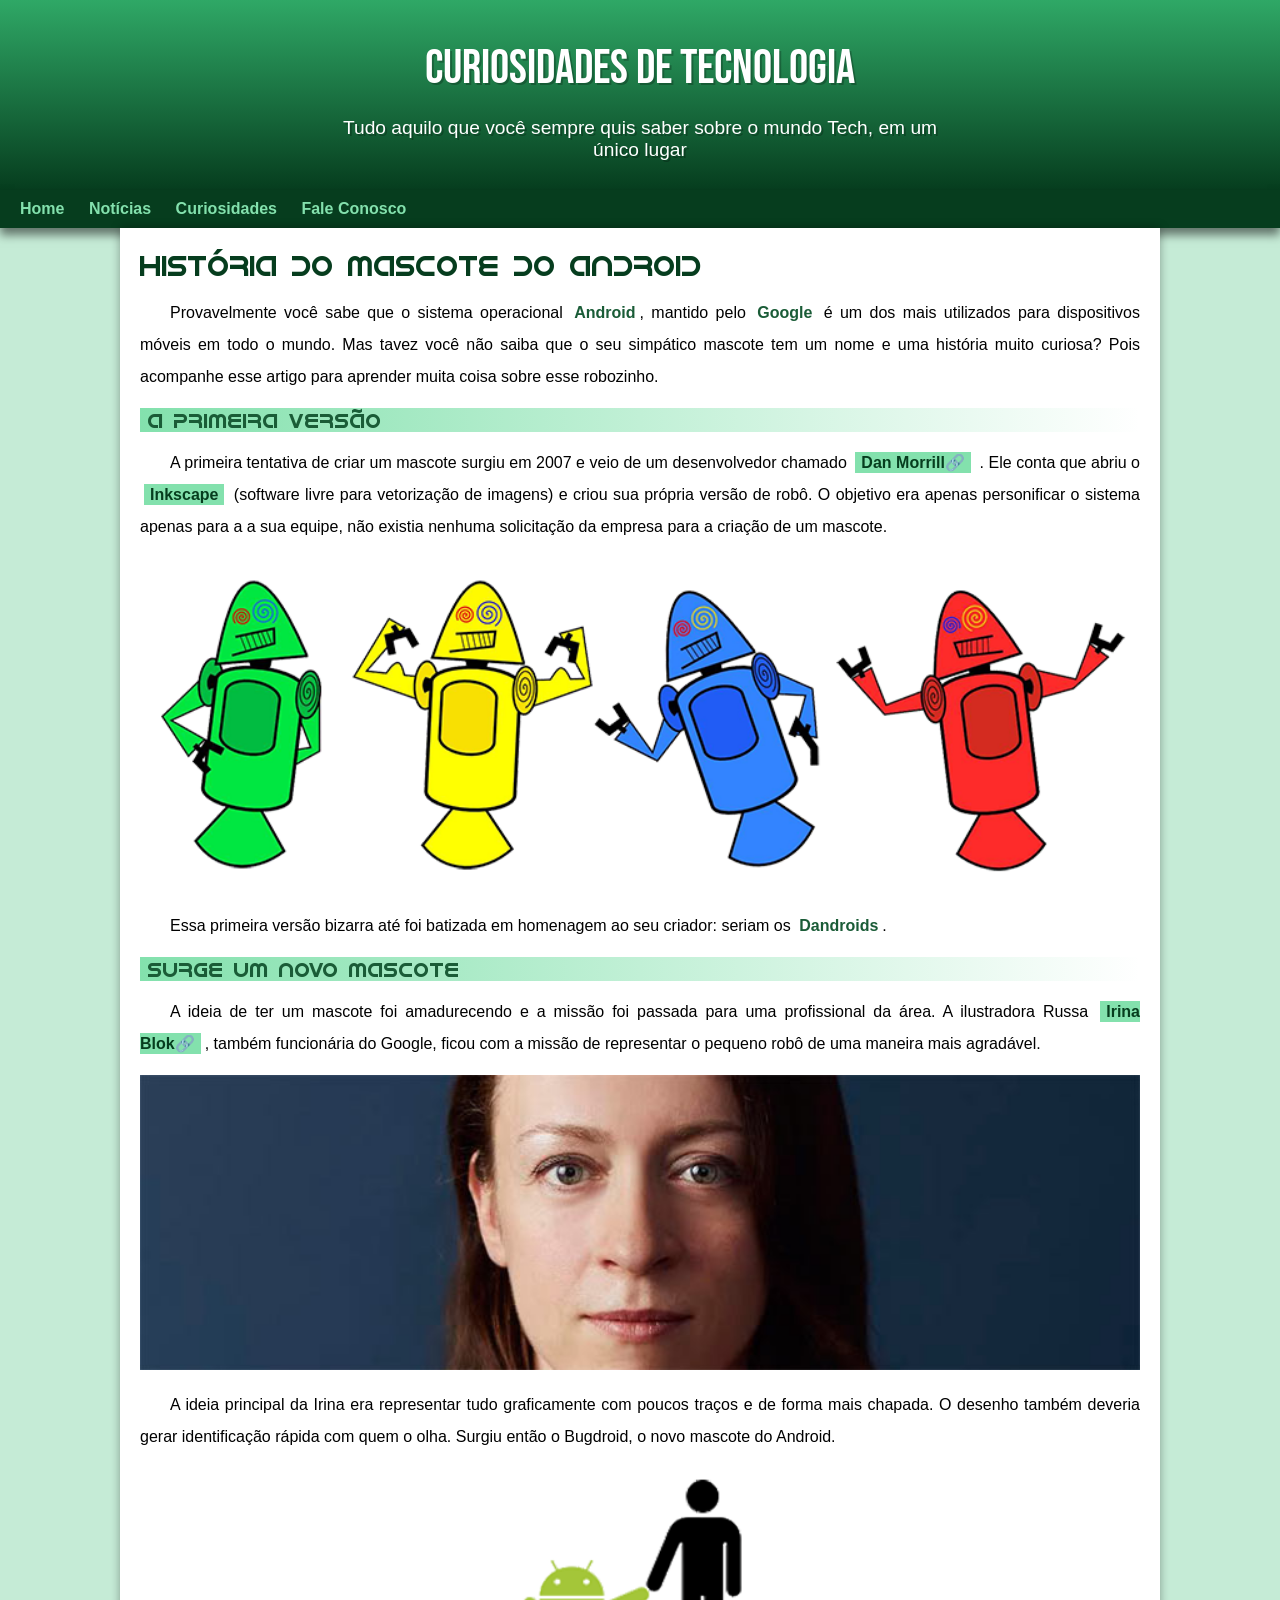
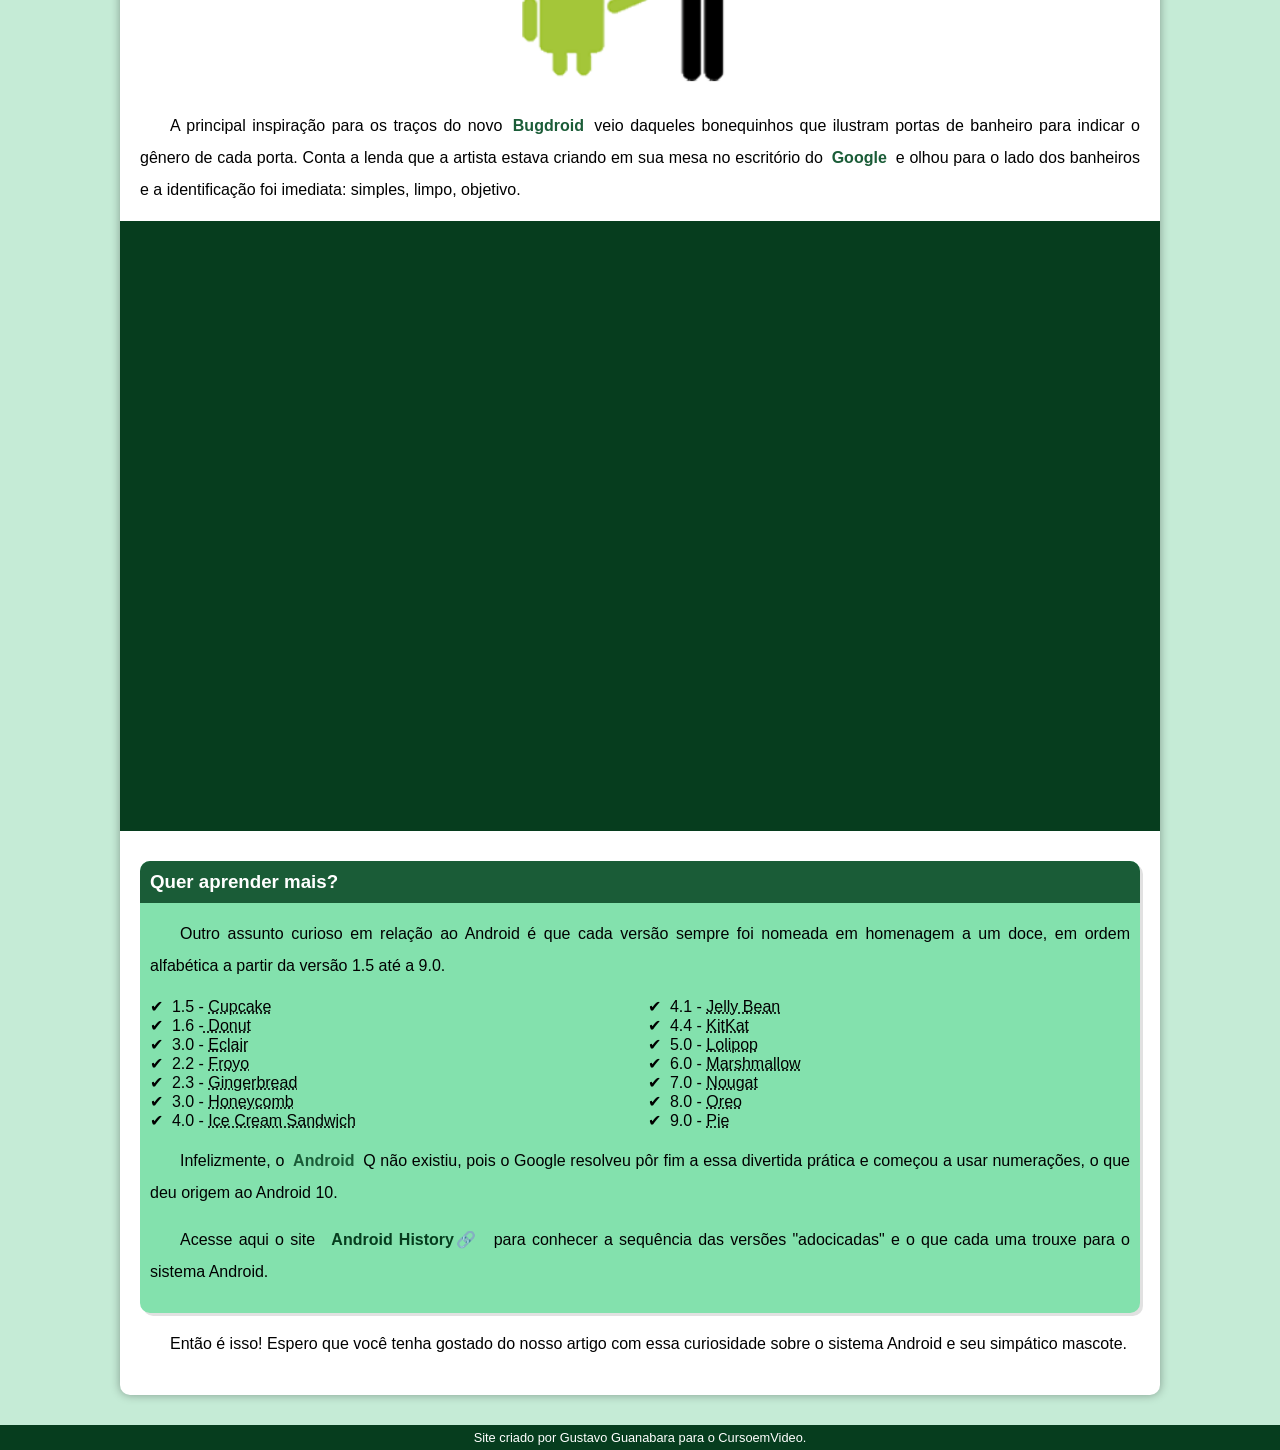
<file: index.html>
<!DOCTYPE html>
<html lang="pt-br">
    <head>
         <meta charset="UTF-8">
         <meta http-equiv="X-UA-Compatible" content="IE=edge">
         <meta name="viewport" content="width=device-width, initial-scale=1.0">
         <link rel="stylesheet" href="Proj G.css">
         <link rel="shortcut icon" href="favicon.ico" type="image/x-icon">
         <title>Site Android</title>
     </head>
     <body>
            <header>
                <h1>Curiosidades de Tecnologia</h1>
                <p>Tudo aquilo que você sempre quis saber sobre o mundo Tech, em um único lugar</p>
            </header>
            <nav>
                <ul>
                    <li><a title="Home" href="">Home</a></li>
                    <li><a title="Noícias" href="">Notícias</a></li>
                    <li><a title="Curiosidades" href="">Curiosidades</a></li>
                    <li><a title="Fala Conosco" href="">Fale Conosco</a></li>
                </ul>
            </nav>
            <main>
                <article>
                   <h1> História do Mascote do Android</h1>

                    <p>Provavelmente você sabe que o sistema operacional <strong>Android</strong>, mantido pelo <strong>Google</strong> é um dos mais utilizados para dispositivos móveis em todo o mundo. Mas tavez você não saiba que o seu simpático mascote tem um nome e uma história muito curiosa? Pois acompanhe esse artigo para aprender muita coisa sobre esse robozinho.</p>

                    <h2>A primeira versão</h2>

                    <p>A primeira tentativa de criar um mascote surgiu em 2007 e veio de um desenvolvedor chamado <strong><a href="https://androidcommunity.com/dan-morrill-shows-us-the-android-mascot-that-almost-was-20130103/" target="_blank" class="externo">Dan Morrill</a></strong> . Ele conta que abriu o <strong><a href="https://inkscape.org/pt/" target="_blank">Inkscape</a></strong> (software livre para vetorização de imagens) e criou sua própria versão de robô. O objetivo era apenas personificar o sistema apenas para a a sua equipe, não existia nenhuma solicitação da empresa para a criação de um mascote.</p>

                    <picture>
                        <source media="(max-width:600px )" srcset="imagens/dan-droids-pq.png">
                        <img src="imagens/dan-droids.png" alt="mascote Dandroid"></img>
                    </picture>

                    <p>Essa primeira versão bizarra até foi batizada em homenagem ao seu criador: seriam os <strong>Dandroids</strong>.</p>

                    <h2>Surge um novo mascote</h2>

                    <p>A ideia de ter um mascote foi amadurecendo e a missão foi passada para uma profissional da área. A ilustradora Russa <strong><a href="https://www.irinablok.com/" target="_blank" class="externo">Irina Blok</a></strong>, também funcionária do Google, ficou com a missão de representar o pequeno robô de uma maneira mais agradável.</p>

                    <picture>
                        <source media="(max-width:600px )" srcset="imagens/irina-blok-pq.jpg">
                        <img src="imagens/irina-blok.jpg" alt=""></img>
                    </picture>

                    <p>A ideia principal da Irina era representar tudo graficamente com poucos traços e de forma mais chapada. O desenho também deveria gerar identificação rápida com quem o olha. Surgiu então o Bugdroid, o novo mascote do Android.</p>

                    <img class="pequena" src="imagens/bugdroid.png" alt=""></img>

                    <p>A principal inspiração para os traços do novo <strong>Bugdroid</strong> veio daqueles bonequinhos que ilustram portas de banheiro para indicar o gênero de cada porta. Conta a lenda que a artista estava criando em sua mesa no escritório do <strong>Google</strong> e olhou para o lado dos banheiros e a identificação foi imediata: simples, limpo, objetivo.</p>

                    <div class="video">
                        <iframe width="560" height="315" src="https://www.youtube.com/embed/l2UDgpLz20M" title="YouTube video player" frameborder="0" allow="accelerometer; autoplay; clipboard-write; encrypted-media; gyroscope; picture-in-picture" allowfullscreen></iframe>
                    </div>
                    
                    <aside>
                        <h3>Quer aprender mais?</h3>
                        <p>Outro assunto curioso em relação ao Android é que cada versão sempre foi nomeada em homenagem a um doce, em ordem alfabética a partir da versão 1.5 até a 9.0.</p>
                        <ul>
                            <li>1.5 - <abbr title="Bolo de copo">Cupcake</abbr></li>
                            <li>1.6 -<abbr title="Rosquinha"> Donut</abbr></li>
                            <li>3.0 - <abbr title="Bomba">Eclair</abbr></li>
                            <li>2.2 - <abbr title="Iogurte">Froyo</abbr></li>
                            <li>2.3 - <abbr title="Biscoito de gengibre">Gingerbread</abbr></li>
                            <li>3.0 - <abbr title="Favo de mel">Honeycomb</abbr></li>
                            <li>4.0 - <abbr title="Sanduiche de sorvete">Ice Cream Sandwich</abbr></li>
                            <li>4.1 - <abbr title="jujuba">Jelly Bean</abbr></li>
                            <li>4.4 - <abbr title="kitkay">KitKat</abbr></li>
                            <li>5.0 - <abbr title="pirulito">Lolipop</abbr></li>
                            <li>6.0 - <abbr title="Marshmallow">Marshmallow</abbr></li>
                            <li>7.0 - <abbr title="orrane">Nougat</abbr></li>
                            <li>8.0 - <abbr title="oreo">Oreo</abbr></li>
                            <li>9.0 - <abbr title="torta">Pie</abbr></li>
                        </ul> 
                        <p>Infelizmente, o <strong>Android</strong> Q não existiu, pois o Google resolveu pôr fim a essa divertida prática e começou a usar numerações, o que deu origem ao Android 10.</p>

                        <p>Acesse aqui o site <strong><a href="https://www.android.com/" class="externo">Android History</a></strong> para conhecer a sequência das versões "adocicadas" e o que cada uma trouxe para o sistema Android.</p>
                    </aside>
                    
                    <p>Então é isso! Espero que você tenha gostado do nosso artigo com essa curiosidade sobre o sistema Android e seu simpático mascote.</p>
                </article>
            </main>
            <footer>
                <p>Site criado por Gustavo Guanabara para o CursoemVideo.</p>
            </footer>
    </body>
    </html>
</file>
<file: Proj G.css>
@charset "UTF-8";

@import url('https://fonts.googleapis.com/css2?family=Bebas+Neue&display=swap');

@font-face {
    font-family: 'Android';
    src: url('fontes/idroid.otf') format('opentype');
    font-weight: normal;
}

:root{
    --cor0: #c5ebd6;
    --cor1: #83e1ad;
    --cor2: #3ddc84;
    --cor3: #2fa866;
    --cor4: #1a5c37;
    --cor5: #063d1e; 
 
    --fonte-padrao: Arial, Helvetica, sans-serif;
    --fonte-destaque:'Bebas Neue', cursive;
    --fonte-android:'Android', cursive;
}
*{
    margin: 0px;
    padding: 0px;
}
body{
    background-color: var(--cor0);
    font-family: var(--fonte-padrao);
    
}
a.externo::after{
    content:'\1F517';
}
header{
    background-image: linear-gradient(to bottom, var(--cor3),var(--cor5));
    color: #ffffff;
    min-height: 150px;
    text-align: center;
    padding-top: 40px;
}
header>h1{
    font-family: var(--fonte-destaque);
    margin-bottom: 20px;
    font-size: 3em;
    text-shadow: 2px 2px 0px rgba(0, 0, 0, 0.24);
    font-weight: normal;
}
header p{
    color: white;
    font-family: var(--fonte-padrao);
    font-size: 1.2em;
    max-width: 600px;
    margin: auto;
    padding-bottom: 50px;
    padding: 0px 10px;
    text-shadow: 2px 2px 0px rgba(0, 0, 0, 0.24);
}
nav{
    background-color: var(--cor5);
    padding: 10px;
    box-shadow: 0px 7px 9px rgba(0, 0, 0, 0.5);
}
nav ul li{
    display: inline-block;
}
nav a{
    color: var(--cor1);
    padding: 10px;
    text-decoration: none;
    font-weight: bold;
    border-radius: 5px;
}
nav a:hover{
    background-color: var(--cor3);
    color: var(--cor5);
    transition-duration: .3s;
}
main{
    background-color: white;
    min-width: 300px;
    max-width: 1000px;
    margin: auto;
    margin-bottom: 30px;
    padding: 20px;
    box-shadow: 0px 0px 10px rgba(0, 0, 0, 0.342);
    border-radius: 0px 0px 10px 10px;
}
main p{
    margin: 15px 0px;
    text-align: justify;
    text-indent: 30px;
    line-height: 2em;
    font-size: 1em;
}
main strong{
    color: var(--cor4);
    font-weight: bold;
    padding: 2px 4px;
}
main a{
    background-color:var(--cor1) ;
    font-weight: bold;
    text-decoration: none;
    color: var(--cor5);
    padding: 2px 6px;
}
main a:hover{
    text-decoration: underline;
    color: var(--cor4);
}
main h1{
    font-family:var(--fonte-android) ;
    color: var(--cor5);
    font-weight: normal;
    font-size: 1.8em;
}
main h2{
    font-family:var(--fonte-android) ;
    color: var(--cor4);
    font-size: 1.3em;
    background-image: linear-gradient(to right, var(--cor1),transparent);
    text-indent: 8px;
    font-weight: normal;
}
main img{
    width:100% ;
}
main img.pequena{
    max-width: 350px;
    display: block;
    margin: auto;
}
div.video{
    background-color: var(--cor5);
    margin-bottom: 30px;
    margin: 0px -20px 30px -20px;
    padding: 20px;
    padding-bottom: 59%;
    position: relative;
}
div.video>iframe{
    position: absolute;
    top: 5%;
    left: 5%;
    width: 90%;
    height: 90%;
}
aside{
    background-color: var(--cor1);
    border-radius: 10px;
    padding: 10px;
    box-shadow: 3px 3px 0px rgba(0, 0, 0, 0.116);
}
aside>h3{
    background-color: var(--cor4);
    color: white;
    padding: 10px;
    margin: -10px -10px 0px -10px;
    border-radius: 10px 10px 0px 0px;
}
aside > ul{
    list-style-position:inside;
    columns: 2;
    list-style-type: '\2714\00A0\00A0';
}
footer{
    background-color: var(--cor5);
    color: #ffffff ;
    text-align: center;
    font-size: .8em;
    padding: 5px;
}
footer a{
    color: #ffffff;
    font-weight: bolder;
    text-decoration: none;
}
footer a:hover{
    color:var(--cor1);
    text-decoration: underline;
}
</file>
